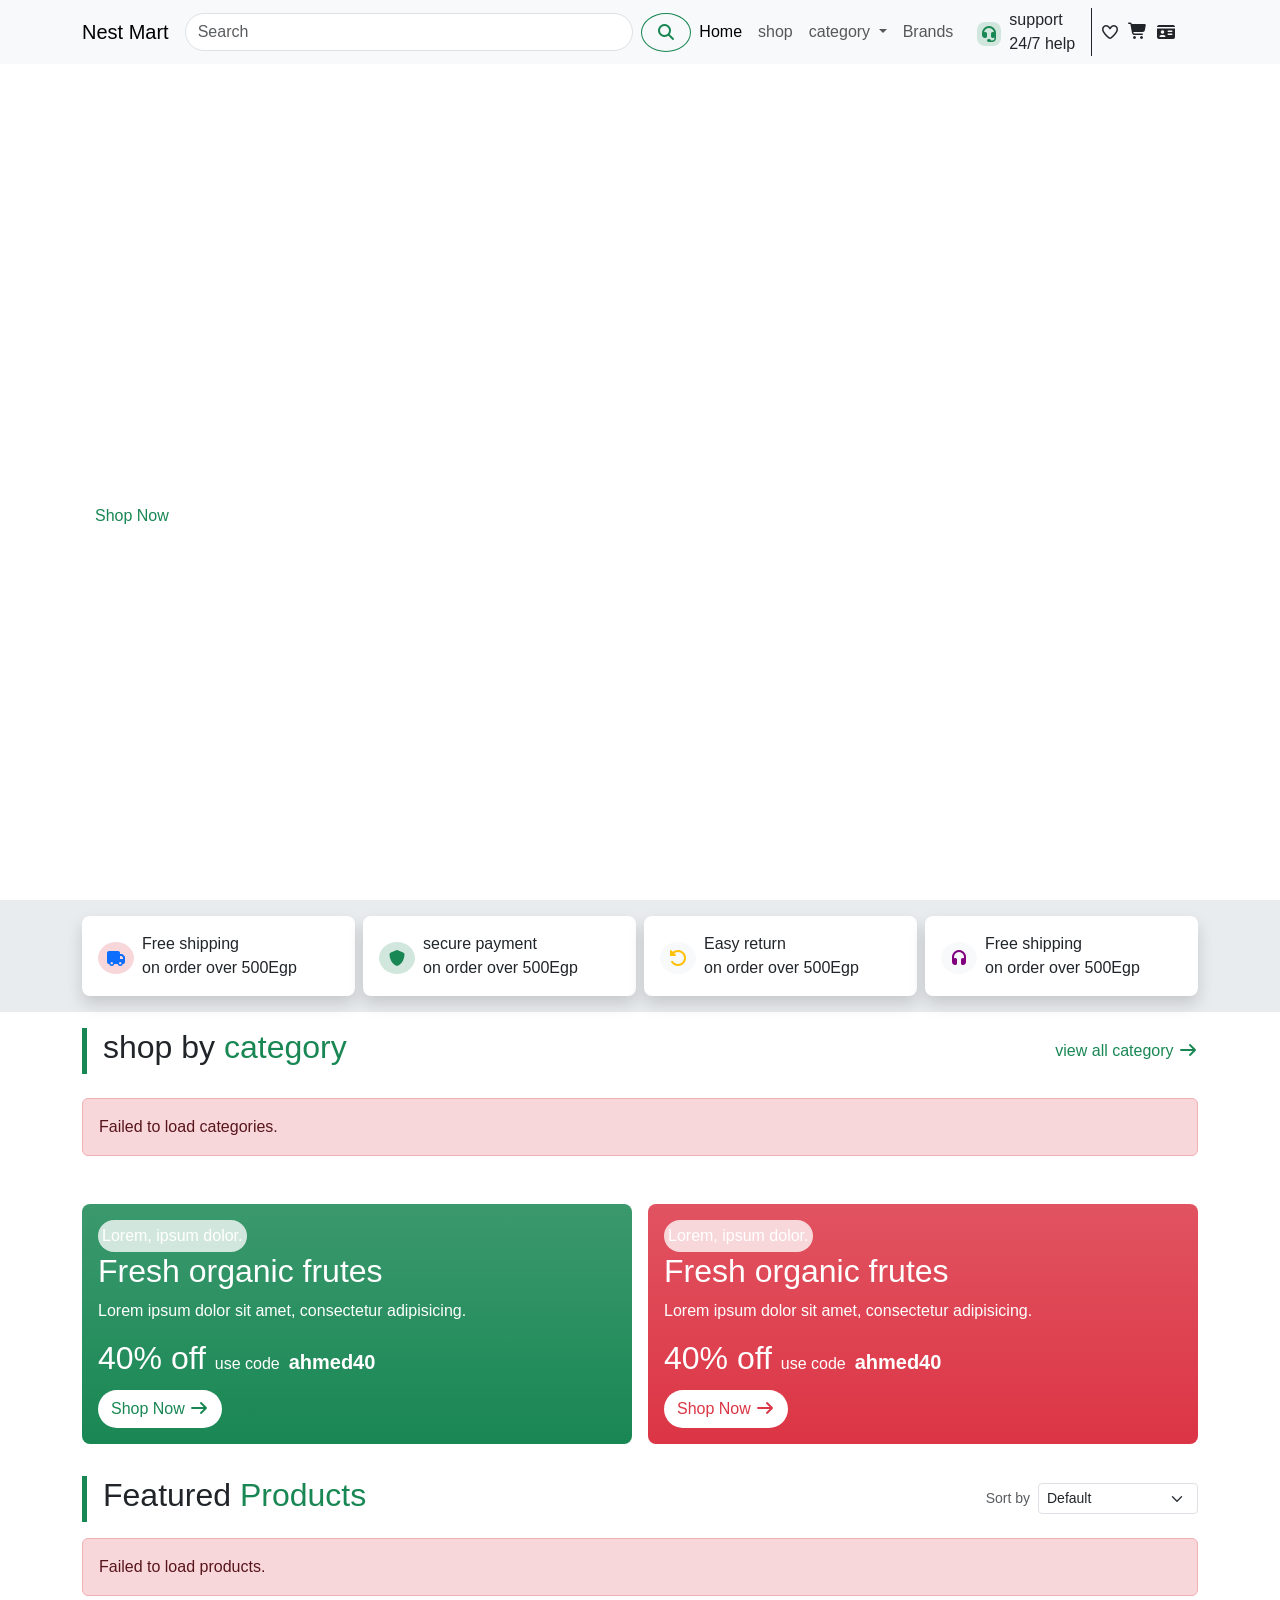
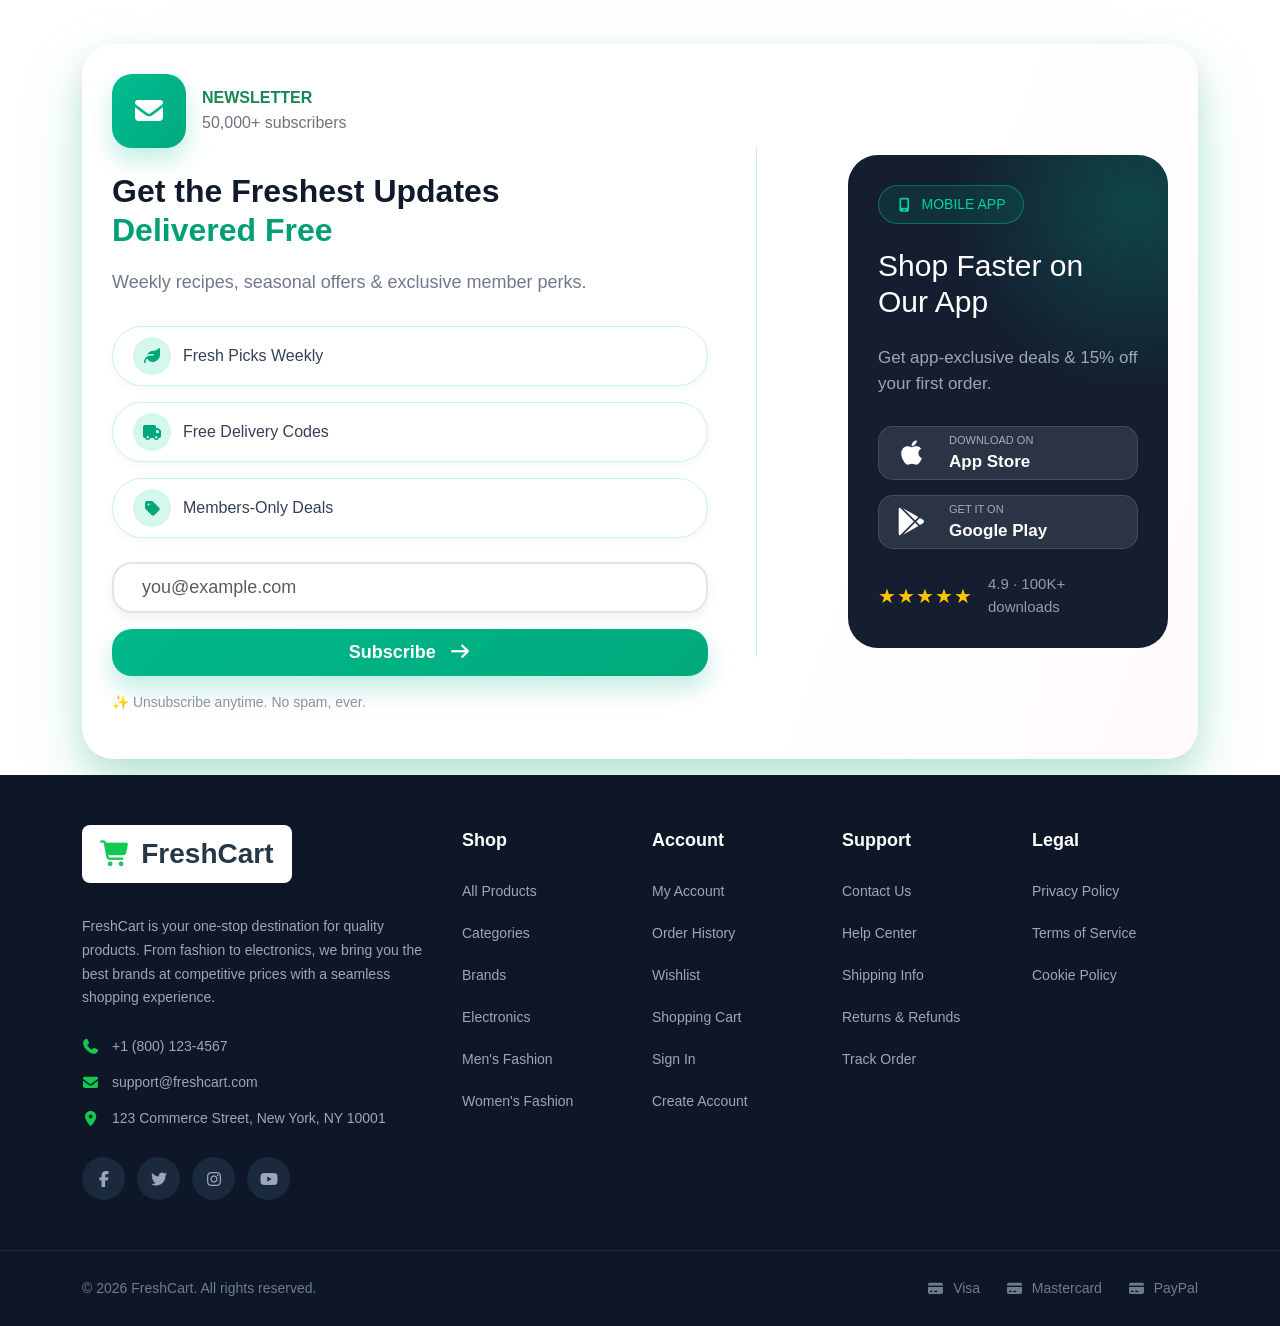
<file: index.html>
<!doctype html>
<html lang="en">
  <head>
    <meta charset="UTF-8" />
    <meta name="viewport" content="width=device-width, initial-scale=1.0" />
    <title>Fresh cart</title>
    <link rel="icon" type="image/png" href="images/favicon.png" />

    <link rel="stylesheet" href="css/all.min.css" />
    <link rel="stylesheet" href="css/bootstrap.min.css" />
    <link rel="stylesheet" href="css/style.css" />

    <script src="js/bootstrap.bundle.min.js"></script>
  </head>

  <body>
    <nav class="navbar fixed-top navbar-expand-lg bg-body-tertiary">
      <div class="container">
        <a class="navbar-brand" href="#">Nest Mart</a>
        <button
          class="navbar-toggler"
          type="button"
          data-bs-toggle="collapse"
          data-bs-target="#navbarSupportedContent"
          aria-controls="navbarSupportedContent"
          aria-expanded="false"
          aria-label="Toggle navigation"
        >
          <span class="navbar-toggler-icon"></span>
        </button>

        <div class="collapse navbar-collapse" id="navbarSupportedContent">
          <form
            class="d-flex justify-content-center align-items-center w-50"
            role="search"
          >
            <input
              class="form-control me-2 rounded-pill"
              type="search"
              placeholder="Search"
              aria-label="Search"
            />
            <button
              class="btn btn-outline-success rounded-circle"
              type="submit"
            >
              <i class="fa-solid fa-magnifying-glass fa-canvas-roomy"></i>
            </button>
          </form>

          <ul class="navbar-nav mb-2 mb-lg-0">
            <li class="nav-item">
              <a class="nav-link active" aria-current="page" href="#">Home</a>
            </li>
            <li class="nav-item">
              <a class="nav-link" href="#">shop</a>
            </li>
            <li class="nav-item dropdown">
              <a
                class="nav-link dropdown-toggle"
                href="#"
                role="button"
                data-bs-toggle="dropdown"
                aria-expanded="false"
              >
                category
              </a>

              <ul class="dropdown-menu">
                <li><a class="dropdown-item" href="#">Action</a></li>
                <li><a class="dropdown-item" href="#">Another action</a></li>
                <li><hr class="dropdown-divider" /></li>
                <li>
                  <a class="dropdown-item" href="#">Something else here</a>
                </li>
              </ul>
            </li>
            <li class="nav-item">
              <a class="nav-link" aria-disabled="true">Brands</a>
            </li>
          </ul>
          <div
            class="support-links d-flex justify-content-between align-items-center gap-2"
          >
            <div
              class="support d-flex align-items-center gap-2 border-end border-1 border-dark px-3"
            >
              <i
                class="fa-solid fa-headset fa-canvas-roomy bg-success-subtle text-success rounded-3"
              ></i>
              <div class="content">
                <p class="m-0">support</p>
                <span>24/7 help</span>
              </div>
            </div>
            <i class="fa-regular fa-heart"></i>
            <a href="card.html" class="text-dark text-decoration-none">
              <i class="fa-solid fa-cart-shopping"></i>
            </a>
            <i class="fa-solid fa-id-card"></i>
          </div>
        </div>
      </div>
    </nav>
    <header class="d-flex align-items-center">
      <div class="container text-white">
        <h2>Fresh Products Deliverd</h2>
        <h2>To your Door</h2>
        <p>Get 20% off your first order</p>
        <div class="btns">
          <button class="btn bg-white text-success">Shop Now</button>
          <button class="btn text-white border-white">Shop Now</button>
        </div>
      </div>
    </header>
    <section class="py-3 bg-body-secondary">
      <div class="container">
        <div class="row g-2">
          <div class="col-12 col-lg-3">
            <div
              class="bg-body shadow rounded-3 d-flex align-items-center p-3 flex-nowrap gap-2"
            >
              <i
                class="fa-solid fa-truck bg-danger-subtle text-primary fa-canvas-roomy rounded-circle p-2"
              ></i>
              <div class="content">
                <p class="m-0">Free shipping</p>
                <span>on order over 500Egp</span>
              </div>
            </div>
          </div>
          <div class="col-12 col-lg-3">
            <div
              class="bg-body shadow rounded-3 d-flex align-items-center p-3 flex-nowrap gap-2"
            >
              <i
                class="fa-solid fa-shield bg-success-subtle text-success fa-canvas-roomy rounded-circle p-2"
              ></i>
              <div class="content">
                <p class="m-0">secure payment</p>
                <span>on order over 500Egp</span>
              </div>
            </div>
          </div>
          <div class="col-12 col-lg-3">
            <div
              class="bg-body shadow rounded-3 d-flex align-items-center p-3 flex-nowrap gap-2"
            >
              <i
                class="fa-solid fa-rotate-left bg-body-tertiary text-warning fa-canvas-roomy rounded-circle p-2"
              ></i>
              <div class="content">
                <p class="m-0">Easy return</p>
                <span>on order over 500Egp</span>
              </div>
            </div>
          </div>
          <div class="col-12 col-lg-3">
            <div
              class="bg-body shadow rounded-3 d-flex align-items-center p-3 flex-nowrap gap-2"
            >
              <i
                class="fa-solid fa-headphones bg-body-tertiary text-purple fa-canvas-roomy rounded-circle p-2"
              ></i>
              <div class="content">
                <p class="m-0">Free shipping</p>
                <span>on order over 500Egp</span>
              </div>
            </div>
          </div>
        </div>
      </div>
    </section>
    <section class="py-3">
      <div class="container">
        <div class="title d-flex justify-content-between align-items-center">
          <h2 class="border-start border-5 ps-3 border-success m-0">
            shop by <span class="h2 text-success">category</span>
          </h2>
          <p class="m-0 text-success">
            view all category <i class="fa-solid fa-arrow-right"></i>
          </p>
        </div>
        <div class="row g-3 mt-2" id="categories-container"></div>
      </div>
    </section>
    <section class="py-3">
      <div class="container">
        <div class="row g-3">
          <div class="col-12 col-lg-6">
            <div class="rounded-3 p-3 bg-success bg-gradient">
              <p
                class="m-0 bg-success-subtle text-white rounded-pill d-inline-block p-1"
              >
                Lorem, ipsum dolor.
              </p>
              <h2 class="text-white">Fresh organic frutes</h2>
              <p class="text-white">
                Lorem ipsum dolor sit amet, consectetur adipisicing.
              </p>
              <h2 class="text-white">
                40% off <span class="h6">use code</span>
                <span class="fw-bolder h5">ahmed40</span>
              </h2>
              <button class="btn rounded-pill bg-white text-success">
                Shop Now <i class="fa-solid fa-arrow-right"></i>
              </button>
            </div>
          </div>
          <div class="col-12 col-lg-6">
            <div class="rounded-3 p-3 bg-danger bg-gradient">
              <p
                class="m-0 bg-danger-subtle text-white rounded-pill d-inline-block p-1"
              >
                Lorem, ipsum dolor.
              </p>
              <h2 class="text-white">Fresh organic frutes</h2>
              <p class="text-white">
                Lorem ipsum dolor sit amet, consectetur adipisicing.
              </p>
              <h2 class="text-white">
                40% off <span class="h6">use code</span>
                <span class="fw-bolder h5">ahmed40</span>
              </h2>
              <button class="btn rounded-pill bg-white text-danger">
                Shop Now <i class="fa-solid fa-arrow-right"></i>
              </button>
            </div>
          </div>
        </div>
      </div>
    </section>
    <section class="py-3">
      <div class="container">
        <div
          class="d-flex justify-content-between align-items-center flex-wrap gap-3 mb-3"
        >
          <h2 class="border-start border-5 ps-3 border-success m-0">
            Featured <span class="h2 text-success">Products</span>
          </h2>
          <div class="d-flex align-items-center gap-2">
            <label for="sort-filter" class="text-muted small mb-0">
              Sort by
            </label>
            <select id="sort-filter" class="form-select form-select-sm w-auto">
              <option value="">Default</option>
              <option value="-price">Price: High to Low</option>
              <option value="price">Price: Low to High</option>
            </select>
          </div>
        </div>
        <div class="row g-3" id="products-container"></div>
      </div>
    </section>
    <!-- Newsletter Section -->
    <section class="newsletter-section py-3">
      <div class="container">
        <div class="newsletter-box p-4 p-lg-5">
          <div class="row align-items-center g-5">
            <!-- Left Side -->
            <div class="col-lg-7">
              <!-- Newsletter Header -->
              <div class="d-flex align-items-center gap-3 mb-4">
                <div class="newsletter-icon">
                  <i class="fa-solid fa-envelope"></i>
                </div>

                <div>
                  <h6 class="text-success fw-bold mb-1">NEWSLETTER</h6>
                  <p class="mb-0 text-secondary">50,000+ subscribers</p>
                </div>
              </div>

              <!-- Title -->
              <h2 class="newsletter-title fw-bold">
                Get the Freshest Updates
                <span>Delivered Free</span>
              </h2>

              <p class="newsletter-desc">
                Weekly recipes, seasonal offers & exclusive member perks.
              </p>

              <!-- Features -->
              <div class="d-flex flex-wrap gap-3 mb-4">
                <div class="feature-item">
                  <span>
                    <i class="fa-solid fa-leaf"></i>
                  </span>
                  Fresh Picks Weekly
                </div>

                <div class="feature-item">
                  <span>
                    <i class="fa-solid fa-truck"></i>
                  </span>
                  Free Delivery Codes
                </div>

                <div class="feature-item">
                  <span>
                    <i class="fa-solid fa-tag"></i>
                  </span>
                  Members-Only Deals
                </div>
              </div>

              <!-- Form -->
              <form class="subscribe-form d-flex gap-3">
                <input
                  type="email"
                  class="form-control"
                  placeholder="you@example.com"
                />

                <button type="submit" class="subscribe-btn">
                  Subscribe
                  <i class="fa-solid fa-arrow-right ms-2"></i>
                </button>
              </form>

              <p class="unsubscribe-text mt-3">
                ✨ Unsubscribe anytime. No spam, ever.
              </p>
            </div>

            <!-- Divider -->
            <div class="col-lg-1 d-none d-lg-block">
              <div class="newsletter-divider"></div>
            </div>

            <!-- Right Side -->
            <div class="col-lg-4">
              <div class="app-card">
                <div class="app-badge mb-4">
                  <i class="fa-solid fa-mobile-screen-button me-2"></i>
                  MOBILE APP
                </div>

                <h3>Shop Faster on Our App</h3>

                <p>Get app-exclusive deals & 15% off your first order.</p>

                <!-- App Store -->
                <div class="store-btn">
                  <i class="fa-brands fa-apple"></i>

                  <div>
                    <small>DOWNLOAD ON</small>
                    <strong>App Store</strong>
                  </div>
                </div>

                <!-- Google Play -->
                <div class="store-btn">
                  <i class="fa-brands fa-google-play"></i>

                  <div>
                    <small>GET IT ON</small>
                    <strong>Google Play</strong>
                  </div>
                </div>

                <!-- Rating -->
                <div class="rating mt-4">
                  <span>★★★★★</span>
                  <small>4.9 · 100K+ downloads</small>
                </div>
              </div>
            </div>
          </div>
        </div>
      </div>
    </section>
    <footer class="site-footer">
      <div class="container">
        <div class="row footer-main">
          <!-- Brand / Contact -->
          <div class="col-lg-4 col-md-12 footer-brand">
            <a href="#" class="footer-logo">
              <i class="fa-solid fa-cart-shopping"></i>
              <span>FreshCart</span>
            </a>

            <p class="footer-description">
              FreshCart is your one-stop destination for quality products. From
              fashion to electronics, we bring you the best brands at
              competitive prices with a seamless shopping experience.
            </p>

            <ul class="footer-contact list-unstyled">
              <li>
                <i class="fa-solid fa-phone"></i>
                <span>+1 (800) 123-4567</span>
              </li>

              <li>
                <i class="fa-solid fa-envelope"></i>
                <span>support@freshcart.com</span>
              </li>

              <li>
                <i class="fa-solid fa-location-dot"></i>
                <span>123 Commerce Street, New York, NY 10001</span>
              </li>
            </ul>

            <div class="footer-social">
              <a href="#" aria-label="Facebook">
                <i class="fa-brands fa-facebook-f"></i>
              </a>

              <a href="#" aria-label="Twitter">
                <i class="fa-brands fa-twitter"></i>
              </a>

              <a href="#" aria-label="Instagram">
                <i class="fa-brands fa-instagram"></i>
              </a>

              <a href="#" aria-label="YouTube">
                <i class="fa-brands fa-youtube"></i>
              </a>
            </div>
          </div>

          <!-- Shop -->
          <div class="col-lg-2 col-md-4 col-sm-6">
            <h3 class="footer-title">Shop</h3>

            <ul class="footer-links list-unstyled">
              <li><a href="#">All Products</a></li>
              <li><a href="#">Categories</a></li>
              <li><a href="#">Brands</a></li>
              <li><a href="#">Electronics</a></li>
              <li><a href="#">Men's Fashion</a></li>
              <li><a href="#">Women's Fashion</a></li>
            </ul>
          </div>

          <!-- Account -->
          <div class="col-lg-2 col-md-4 col-sm-6">
            <h3 class="footer-title">Account</h3>

            <ul class="footer-links list-unstyled">
              <li><a href="#">My Account</a></li>
              <li><a href="#">Order History</a></li>
              <li><a href="#">Wishlist</a></li>
              <li><a href="#">Shopping Cart</a></li>
              <li><a href="#">Sign In</a></li>
              <li><a href="#">Create Account</a></li>
            </ul>
          </div>

          <!-- Support -->
          <div class="col-lg-2 col-md-4 col-sm-6">
            <h3 class="footer-title">Support</h3>

            <ul class="footer-links list-unstyled">
              <li><a href="#">Contact Us</a></li>
              <li><a href="#">Help Center</a></li>
              <li><a href="#">Shipping Info</a></li>
              <li><a href="#">Returns &amp; Refunds</a></li>
              <li><a href="#">Track Order</a></li>
            </ul>
          </div>

          <!-- Legal -->
          <div class="col-lg-2 col-md-4 col-sm-6">
            <h3 class="footer-title">Legal</h3>

            <ul class="footer-links list-unstyled">
              <li><a href="#">Privacy Policy</a></li>
              <li><a href="#">Terms of Service</a></li>
              <li><a href="#">Cookie Policy</a></li>
            </ul>
          </div>
        </div>
      </div>

      <!-- Footer Bottom -->
      <div class="footer-bottom">
        <div class="container">
          <div class="row align-items-center">
            <div class="col-md-6">
              <p class="copyright mb-0">
                © 2026 FreshCart. All rights reserved.
              </p>
            </div>

            <div class="col-md-6">
              <div class="payment-methods">
                <span>
                  <i class="fa-solid fa-credit-card"></i>
                  Visa
                </span>

                <span>
                  <i class="fa-solid fa-credit-card"></i>
                  Mastercard
                </span>

                <span>
                  <i class="fa-solid fa-credit-card"></i>
                  PayPal
                </span>
              </div>
            </div>
          </div>
        </div>
      </div>
    </footer>
    <script src="js/cart-storage.js"></script>
    <script src="js/main.js"></script>
  </body>
</html>
</file>
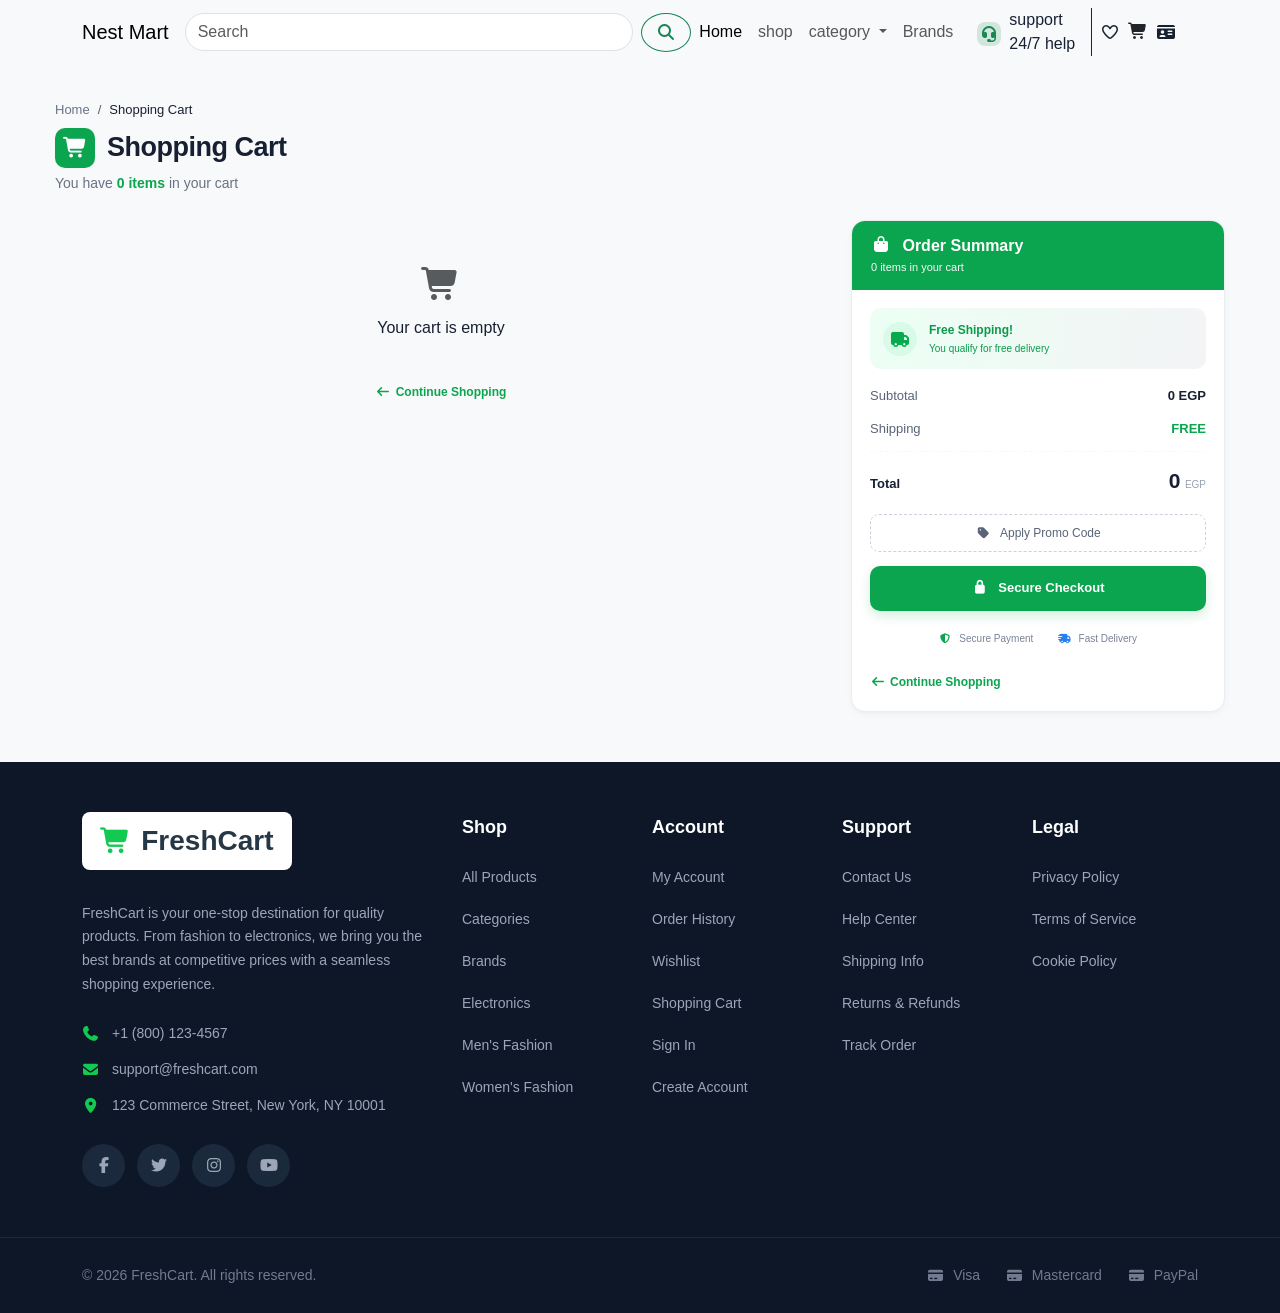
<file: card.html>
<!doctype html>
<html lang="en">
  <head>
    <meta charset="UTF-8" />
    <meta name="viewport" content="width=device-width, initial-scale=1.0" />
    <title>Fresh cart</title>
    <link rel="icon" type="image/png" href="images/favicon.png" />

    <link rel="stylesheet" href="css/all.min.css" />
    <link rel="stylesheet" href="css/bootstrap.min.css" />
    <link rel="stylesheet" href="css/style.css" />
    <link rel="stylesheet" href="css/card.css" />
    <script src="js/bootstrap.bundle.min.js"></script>
  </head>
  <body>
    <nav class="navbar fixed-top navbar-expand-lg bg-body-tertiary">
      <div class="container">
        <a class="navbar-brand" href="index.html">Nest Mart</a>
        <button
          class="navbar-toggler"
          type="button"
          data-bs-toggle="collapse"
          data-bs-target="#navbarSupportedContent"
          aria-controls="navbarSupportedContent"
          aria-expanded="false"
          aria-label="Toggle navigation"
        >
          <span class="navbar-toggler-icon"></span>
        </button>

        <div class="collapse navbar-collapse" id="navbarSupportedContent">
          <form
            class="d-flex justify-content-center align-items-center w-50"
            role="search"
          >
            <input
              class="form-control me-2 rounded-pill"
              type="search"
              placeholder="Search"
              aria-label="Search"
            />
            <button
              class="btn btn-outline-success rounded-circle"
              type="submit"
            >
              <i class="fa-solid fa-magnifying-glass fa-canvas-roomy"></i>
            </button>
          </form>

          <ul class="navbar-nav mb-2 mb-lg-0">
            <li class="nav-item">
              <a class="nav-link active" aria-current="page" href="index.html"
                >Home</a
              >
            </li>
            <li class="nav-item">
              <a class="nav-link" href="#">shop</a>
            </li>
            <li class="nav-item dropdown">
              <a
                class="nav-link dropdown-toggle"
                href="#"
                role="button"
                data-bs-toggle="dropdown"
                aria-expanded="false"
              >
                category
              </a>

              <ul class="dropdown-menu">
                <li><a class="dropdown-item" href="#">Action</a></li>
                <li><a class="dropdown-item" href="#">Another action</a></li>
                <li><hr class="dropdown-divider" /></li>
                <li>
                  <a class="dropdown-item" href="#">Something else here</a>
                </li>
              </ul>
            </li>
            <li class="nav-item">
              <a class="nav-link" aria-disabled="true">Brands</a>
            </li>
          </ul>
          <div
            class="support-links d-flex justify-content-between align-items-center gap-2"
          >
            <div
              class="support d-flex align-items-center gap-2 border-end border-1 border-dark px-3"
            >
              <i
                class="fa-solid fa-headset fa-canvas-roomy bg-success-subtle text-success rounded-3"
              ></i>
              <div class="content">
                <p class="m-0">support</p>
                <span>24/7 help</span>
              </div>
            </div>
            <i class="fa-regular fa-heart"></i>
            <a href="card.html" class="text-dark text-decoration-none">
              <i class="fa-solid fa-cart-shopping"></i>
            </a>
            <i class="fa-solid fa-id-card"></i>
          </div>
        </div>
      </div>
    </nav>
    <div class="cart-page">
      <!-- Breadcrumb -->
      <div class="breadcrumb-wrapper">
        <nav aria-label="breadcrumb">
          <ol class="breadcrumb">
            <li class="breadcrumb-item"><a href="index.html">Home</a></li>
            <li class="breadcrumb-item active">Shopping Cart</li>
          </ol>
        </nav>
      </div>
      <!-- Page Header -->
      <div class="page-header">
        <h1 class="page-title">
          <span class="cart-icon">
            <i class="fa-solid fa-cart-shopping"></i>
          </span>
          Shopping Cart
        </h1>
        <p class="cart-count-text" id="cart-count-text">
          You have <span>0 items</span> in your cart
        </p>
      </div>
      <div class="row g-4">
        <!-- ========================= CART ITEMS ========================== -->
        <div class="col-lg-8">
          <div id="cart-items"></div>
          <!-- Bottom Actions -->
          <div class="bottom-actions" id="cart-bottom-actions">
            <a href="index.html" class="continue-shopping">
              <i class="fa-solid fa-arrow-left"></i> Continue Shopping
            </a>
            <a href="#" class="clear-items" id="clear-cart">
              <i class="fa-solid fa-trash-can"></i> Clear all items
            </a>
          </div>
        </div>
        <!-- ========================= ORDER SUMMARY ========================== -->
        <div class="col-lg-4">
          <div class="summary-card">
            <!-- Summary Header -->
            <div class="summary-header">
              <h2 class="summary-title">
                <i class="fa-solid fa-bag-shopping"></i> Order Summary
              </h2>
              <p class="summary-items" id="summary-items">0 items in your cart</p>
            </div>
            <div class="summary-body">
              <!-- Free Shipping -->
              <div class="free-shipping">
                <div class="shipping-icon">
                  <i class="fa-solid fa-truck"></i>
                </div>
                <div>
                  <div class="shipping-title">Free Shipping!</div>
                  <div class="shipping-text">You qualify for free delivery</div>
                </div>
              </div>
              <!-- Subtotal -->
              <div class="summary-row">
                <span class="label"> Subtotal </span>
                <span class="value" id="cart-subtotal"> 0 EGP </span>
              </div>
              <!-- Shipping -->
              <div class="summary-row shipping">
                <span class="label"> Shipping </span>
                <span class="value"> FREE </span>
              </div>
              <hr class="summary-divider" />
              <!-- Total -->
              <div class="grand-total">
                <span class="label"> Total </span>
                <div>
                  <span class="amount" id="cart-grand-total"> 0 </span>
                  <span class="currency"> EGP </span>
                </div>
              </div>
              <!-- Promo -->
              <button class="promo-btn">
                <i class="fa-solid fa-tag"></i> Apply Promo Code
              </button>
              <!-- Checkout -->
              <button class="checkout-btn">
                <i class="fa-solid fa-lock"></i> Secure Checkout
              </button>
              <!-- Security -->
              <div class="security-info">
                <span>
                  <i class="fa-solid fa-shield-halved"></i> Secure Payment
                </span>
                <span class="delivery">
                  <i class="fa-solid fa-truck-fast"></i> Fast Delivery
                </span>
              </div>
              <!-- Continue -->
              <a href="index.html" class="continue-shopping">
                <i class="fa-solid fa-arrow-left"></i> Continue Shopping
              </a>
            </div>
          </div>
        </div>
      </div>
    </div>
    <footer class="site-footer">
      <div class="container">
        <div class="row footer-main">
          <!-- Brand / Contact -->
          <div class="col-lg-4 col-md-12 footer-brand">
            <a href="#" class="footer-logo">
              <i class="fa-solid fa-cart-shopping"></i>
              <span>FreshCart</span>
            </a>

            <p class="footer-description">
              FreshCart is your one-stop destination for quality products. From
              fashion to electronics, we bring you the best brands at
              competitive prices with a seamless shopping experience.
            </p>

            <ul class="footer-contact list-unstyled">
              <li>
                <i class="fa-solid fa-phone"></i>
                <span>+1 (800) 123-4567</span>
              </li>

              <li>
                <i class="fa-solid fa-envelope"></i>
                <span>support@freshcart.com</span>
              </li>

              <li>
                <i class="fa-solid fa-location-dot"></i>
                <span>123 Commerce Street, New York, NY 10001</span>
              </li>
            </ul>

            <div class="footer-social">
              <a href="#" aria-label="Facebook">
                <i class="fa-brands fa-facebook-f"></i>
              </a>

              <a href="#" aria-label="Twitter">
                <i class="fa-brands fa-twitter"></i>
              </a>

              <a href="#" aria-label="Instagram">
                <i class="fa-brands fa-instagram"></i>
              </a>

              <a href="#" aria-label="YouTube">
                <i class="fa-brands fa-youtube"></i>
              </a>
            </div>
          </div>

          <!-- Shop -->
          <div class="col-lg-2 col-md-4 col-sm-6">
            <h3 class="footer-title">Shop</h3>

            <ul class="footer-links list-unstyled">
              <li><a href="#">All Products</a></li>
              <li><a href="#">Categories</a></li>
              <li><a href="#">Brands</a></li>
              <li><a href="#">Electronics</a></li>
              <li><a href="#">Men's Fashion</a></li>
              <li><a href="#">Women's Fashion</a></li>
            </ul>
          </div>

          <!-- Account -->
          <div class="col-lg-2 col-md-4 col-sm-6">
            <h3 class="footer-title">Account</h3>

            <ul class="footer-links list-unstyled">
              <li><a href="#">My Account</a></li>
              <li><a href="#">Order History</a></li>
              <li><a href="#">Wishlist</a></li>
              <li><a href="#">Shopping Cart</a></li>
              <li><a href="#">Sign In</a></li>
              <li><a href="#">Create Account</a></li>
            </ul>
          </div>

          <!-- Support -->
          <div class="col-lg-2 col-md-4 col-sm-6">
            <h3 class="footer-title">Support</h3>

            <ul class="footer-links list-unstyled">
              <li><a href="#">Contact Us</a></li>
              <li><a href="#">Help Center</a></li>
              <li><a href="#">Shipping Info</a></li>
              <li><a href="#">Returns &amp; Refunds</a></li>
              <li><a href="#">Track Order</a></li>
            </ul>
          </div>

          <!-- Legal -->
          <div class="col-lg-2 col-md-4 col-sm-6">
            <h3 class="footer-title">Legal</h3>

            <ul class="footer-links list-unstyled">
              <li><a href="#">Privacy Policy</a></li>
              <li><a href="#">Terms of Service</a></li>
              <li><a href="#">Cookie Policy</a></li>
            </ul>
          </div>
        </div>
      </div>

      <!-- Footer Bottom -->
      <div class="footer-bottom">
        <div class="container">
          <div class="row align-items-center">
            <div class="col-md-6">
              <p class="copyright mb-0">
                © 2026 FreshCart. All rights reserved.
              </p>
            </div>

            <div class="col-md-6">
              <div class="payment-methods">
                <span>
                  <i class="fa-solid fa-credit-card"></i>
                  Visa
                </span>

                <span>
                  <i class="fa-solid fa-credit-card"></i>
                  Mastercard
                </span>

                <span>
                  <i class="fa-solid fa-credit-card"></i>
                  PayPal
                </span>
              </div>
            </div>
          </div>
        </div>
      </div>
    </footer>
    <script src="js/cart-storage.js"></script>
    <script src="js/card.js"></script>
  </body>
</html>
</file>
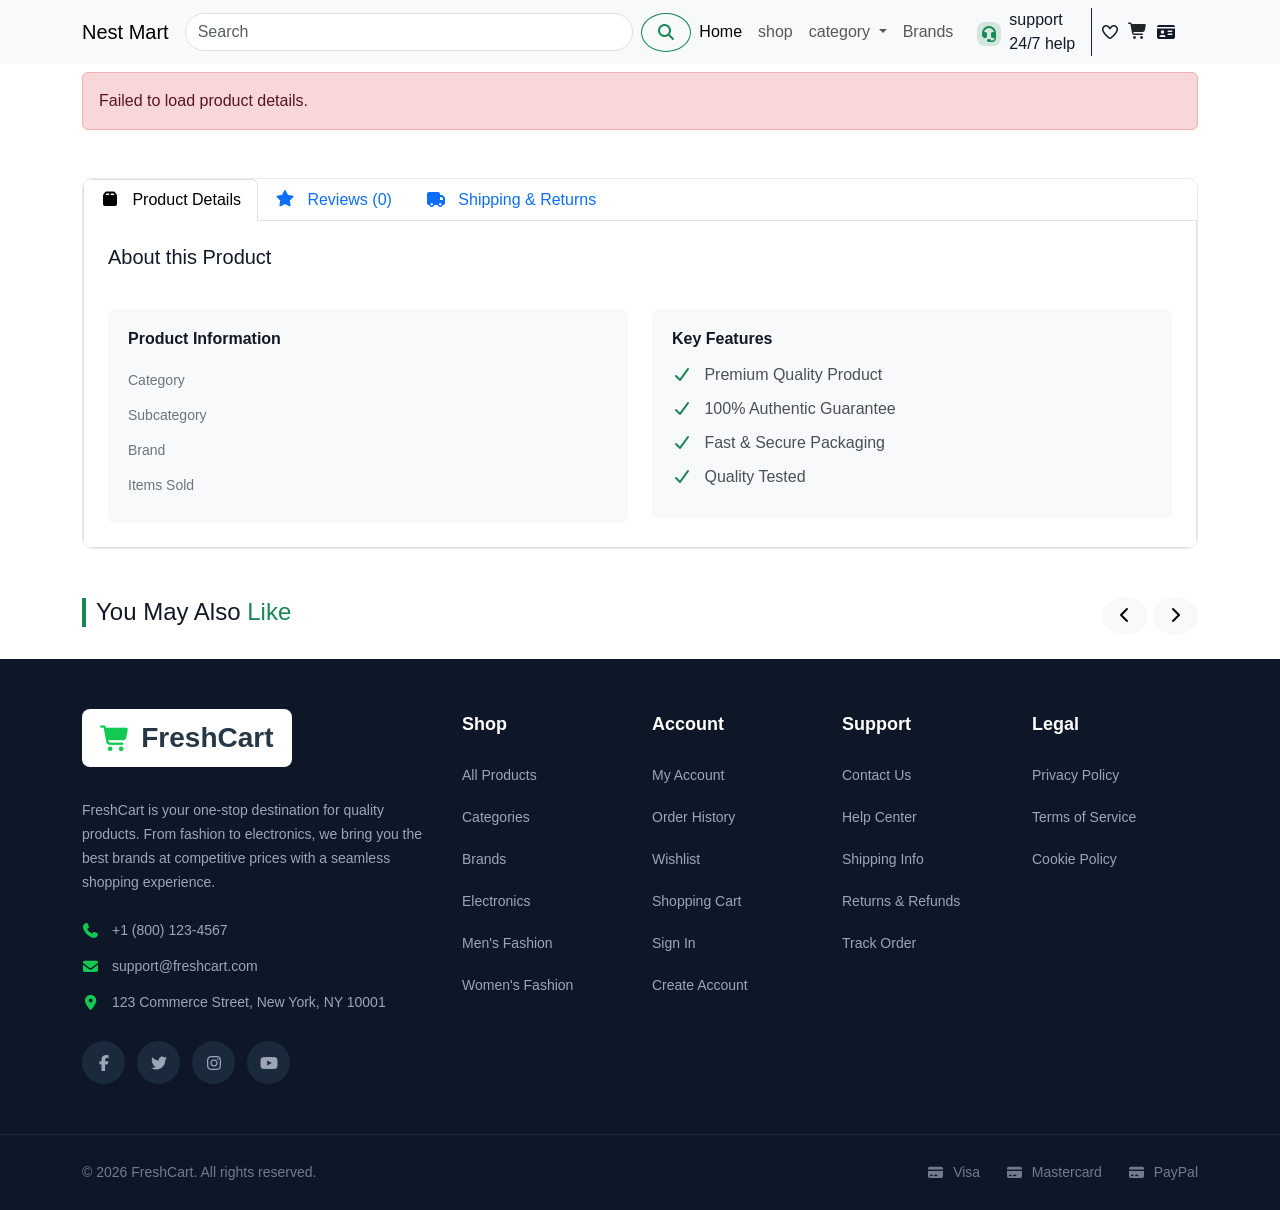
<file: product-details.html>
<!doctype html>
<html lang="en">
  <head>
    <meta charset="UTF-8" />
    <meta name="viewport" content="width=device-width, initial-scale=1.0" />
    <title>Fresh cart</title>
    <link rel="icon" type="image/png" href="images/favicon.png" />

    <link rel="stylesheet" href="css/all.min.css" />
    <link rel="stylesheet" href="css/bootstrap.min.css" />
    <link rel="stylesheet" href="css/style.css" />
    <link rel="stylesheet" href="css/product-details.css" />
  </head>

  <body>
    <nav class="navbar fixed-top navbar-expand-lg bg-body-tertiary">
      <div class="container">
        <a class="navbar-brand" href="index.html">Nest Mart</a>
        <button
          class="navbar-toggler"
          type="button"
          data-bs-toggle="collapse"
          data-bs-target="#navbarSupportedContent"
          aria-controls="navbarSupportedContent"
          aria-expanded="false"
          aria-label="Toggle navigation"
        >
          <span class="navbar-toggler-icon"></span>
        </button>

        <div class="collapse navbar-collapse" id="navbarSupportedContent">
          <form
            class="d-flex justify-content-center align-items-center w-50"
            role="search"
          >
            <input
              class="form-control me-2 rounded-pill"
              type="search"
              placeholder="Search"
              aria-label="Search"
            />
            <button
              class="btn btn-outline-success rounded-circle"
              type="submit"
            >
              <i class="fa-solid fa-magnifying-glass fa-canvas-roomy"></i>
            </button>
          </form>

          <ul class="navbar-nav mb-2 mb-lg-0">
            <li class="nav-item">
              <a class="nav-link active" aria-current="page" href="index.html"
                >Home</a
              >
            </li>
            <li class="nav-item">
              <a class="nav-link" href="#">shop</a>
            </li>
            <li class="nav-item dropdown">
              <a
                class="nav-link dropdown-toggle"
                href="#"
                role="button"
                data-bs-toggle="dropdown"
                aria-expanded="false"
              >
                category
              </a>

              <ul class="dropdown-menu">
                <li><a class="dropdown-item" href="#">Action</a></li>
                <li><a class="dropdown-item" href="#">Another action</a></li>
                <li><hr class="dropdown-divider" /></li>
                <li>
                  <a class="dropdown-item" href="#">Something else here</a>
                </li>
              </ul>
            </li>
            <li class="nav-item">
              <a class="nav-link" aria-disabled="true">Brands</a>
            </li>
          </ul>
          <div
            class="support-links d-flex justify-content-between align-items-center gap-2"
          >
            <div
              class="support d-flex align-items-center gap-2 border-end border-1 border-dark px-3"
            >
              <i
                class="fa-solid fa-headset fa-canvas-roomy bg-success-subtle text-success rounded-3"
              ></i>
              <div class="content">
                <p class="m-0">support</p>
                <span>24/7 help</span>
              </div>
            </div>
            <i class="fa-regular fa-heart"></i>
            <a href="card.html" class="text-dark text-decoration-none">
              <i class="fa-solid fa-cart-shopping"></i>
            </a>
            <i class="fa-solid fa-id-card"></i>
          </div>
        </div>
      </div>
    </nav>
    <main class="py-4">
      <div class="container">
        <nav class="mb-4">
          <ol class="breadcrumb small">
            <li class="breadcrumb-item">
              <a href="index.html" class="text-muted text-decoration-none">
                <i class="fa-solid fa-house"></i>
                Home
              </a>
            </li>

            <li class="breadcrumb-item">
              <span id="breadcrumb-category">Category</span>
            </li>

            <li class="breadcrumb-item active">
              <span id="breadcrumb-title">Product</span>
            </li>
          </ol>
        </nav>

        <!-- Product Main Section -->
        <div id="product-details">
          <!-- Loading -->
          <div class="text-center py-5">
            <div class="spinner-border text-success" role="status"></div>

            <p class="mt-3 text-muted">Loading product...</p>
          </div>
        </div>

        <!-- Product Information -->
        <section class="product-info-section mt-5">
          <!-- Tabs -->
          <ul class="nav nav-tabs">
            <li class="nav-item">
              <button
                class="nav-link active"
                data-bs-toggle="tab"
                data-bs-target="#details-tab"
              >
                <i class="fa-solid fa-box me-2"></i>
                Product Details
              </button>
            </li>

            <li class="nav-item">
              <button
                class="nav-link"
                data-bs-toggle="tab"
                data-bs-target="#reviews-tab"
              >
                <i class="fa-solid fa-star me-2"></i>
                Reviews (<span id="reviews-count">0</span>)
              </button>
            </li>

            <li class="nav-item">
              <button
                class="nav-link"
                data-bs-toggle="tab"
                data-bs-target="#shipping-tab"
              >
                <i class="fa-solid fa-truck me-2"></i>
                Shipping & Returns
              </button>
            </li>
          </ul>

          <div class="tab-content p-4 border border-top-0">
            <!-- Details -->
            <div class="tab-pane fade show active" id="details-tab">
              <h5 class="mb-3">About this Product</h5>

              <p id="product-description" class="text-muted"></p>

              <div class="row g-4 mt-2">
                <div class="col-md-6">
                  <div class="info-box">
                    <h6>Product Information</h6>

                    <div class="info-row">
                      <span>Category</span>
                      <strong id="info-category"></strong>
                    </div>

                    <div class="info-row">
                      <span>Subcategory</span>
                      <strong id="info-subcategory"></strong>
                    </div>

                    <div class="info-row">
                      <span>Brand</span>
                      <strong id="info-brand"></strong>
                    </div>

                    <div class="info-row">
                      <span>Items Sold</span>
                      <strong id="info-sold"></strong>
                    </div>
                  </div>
                </div>

                <div class="col-md-6">
                  <div class="info-box">
                    <h6>Key Features</h6>

                    <ul class="features-list">
                      <li>
                        <i class="fa-solid fa-check"></i>
                        Premium Quality Product
                      </li>

                      <li>
                        <i class="fa-solid fa-check"></i>
                        100% Authentic Guarantee
                      </li>

                      <li>
                        <i class="fa-solid fa-check"></i>
                        Fast & Secure Packaging
                      </li>

                      <li>
                        <i class="fa-solid fa-check"></i>
                        Quality Tested
                      </li>
                    </ul>
                  </div>
                </div>
              </div>
            </div>

            <!-- Reviews -->
            <div class="tab-pane fade" id="reviews-tab">
              <div id="reviews-container"></div>
            </div>

            <!-- Shipping -->
            <div class="tab-pane fade" id="shipping-tab">
              <h5>Shipping & Returns</h5>

              <p class="text-muted">Free delivery on orders over 500 EGP.</p>

              <p class="text-muted">Easy returns within 14 days.</p>

              <p class="text-muted">
                Secure payment with 100% protected checkout.
              </p>
            </div>
          </div>
        </section>

        <!-- You May Also Like -->
        <section class="mt-5">
          <div class="d-flex justify-content-between align-items-center mb-3">
            <h4 class="section-title">You May Also <span>Like</span></h4>

            <div>
              <button class="btn btn-light rounded-circle">
                <i class="fa-solid fa-chevron-left"></i>
              </button>

              <button class="btn btn-light rounded-circle">
                <i class="fa-solid fa-chevron-right"></i>
              </button>
            </div>
          </div>

          <div class="row g-3" id="related-products"></div>
        </section>
      </div>
    </main>

    <footer class="site-footer">
      <div class="container">
        <div class="row footer-main">
          <!-- Brand / Contact -->
          <div class="col-lg-4 col-md-12 footer-brand">
            <a href="#" class="footer-logo">
              <i class="fa-solid fa-cart-shopping"></i>
              <span>FreshCart</span>
            </a>

            <p class="footer-description">
              FreshCart is your one-stop destination for quality products. From
              fashion to electronics, we bring you the best brands at
              competitive prices with a seamless shopping experience.
            </p>

            <ul class="footer-contact list-unstyled">
              <li>
                <i class="fa-solid fa-phone"></i>
                <span>+1 (800) 123-4567</span>
              </li>

              <li>
                <i class="fa-solid fa-envelope"></i>
                <span>support@freshcart.com</span>
              </li>

              <li>
                <i class="fa-solid fa-location-dot"></i>
                <span>123 Commerce Street, New York, NY 10001</span>
              </li>
            </ul>

            <div class="footer-social">
              <a href="#" aria-label="Facebook">
                <i class="fa-brands fa-facebook-f"></i>
              </a>

              <a href="#" aria-label="Twitter">
                <i class="fa-brands fa-twitter"></i>
              </a>

              <a href="#" aria-label="Instagram">
                <i class="fa-brands fa-instagram"></i>
              </a>

              <a href="#" aria-label="YouTube">
                <i class="fa-brands fa-youtube"></i>
              </a>
            </div>
          </div>

          <!-- Shop -->
          <div class="col-lg-2 col-md-4 col-sm-6">
            <h3 class="footer-title">Shop</h3>

            <ul class="footer-links list-unstyled">
              <li><a href="#">All Products</a></li>
              <li><a href="#">Categories</a></li>
              <li><a href="#">Brands</a></li>
              <li><a href="#">Electronics</a></li>
              <li><a href="#">Men's Fashion</a></li>
              <li><a href="#">Women's Fashion</a></li>
            </ul>
          </div>

          <!-- Account -->
          <div class="col-lg-2 col-md-4 col-sm-6">
            <h3 class="footer-title">Account</h3>

            <ul class="footer-links list-unstyled">
              <li><a href="#">My Account</a></li>
              <li><a href="#">Order History</a></li>
              <li><a href="#">Wishlist</a></li>
              <li><a href="#">Shopping Cart</a></li>
              <li><a href="#">Sign In</a></li>
              <li><a href="#">Create Account</a></li>
            </ul>
          </div>

          <!-- Support -->
          <div class="col-lg-2 col-md-4 col-sm-6">
            <h3 class="footer-title">Support</h3>

            <ul class="footer-links list-unstyled">
              <li><a href="#">Contact Us</a></li>
              <li><a href="#">Help Center</a></li>
              <li><a href="#">Shipping Info</a></li>
              <li><a href="#">Returns &amp; Refunds</a></li>
              <li><a href="#">Track Order</a></li>
            </ul>
          </div>

          <!-- Legal -->
          <div class="col-lg-2 col-md-4 col-sm-6">
            <h3 class="footer-title">Legal</h3>

            <ul class="footer-links list-unstyled">
              <li><a href="#">Privacy Policy</a></li>
              <li><a href="#">Terms of Service</a></li>
              <li><a href="#">Cookie Policy</a></li>
            </ul>
          </div>
        </div>
      </div>

      <!-- Footer Bottom -->
      <div class="footer-bottom">
        <div class="container">
          <div class="row align-items-center">
            <div class="col-md-6">
              <p class="copyright mb-0">
                © 2026 FreshCart. All rights reserved.
              </p>
            </div>

            <div class="col-md-6">
              <div class="payment-methods">
                <span>
                  <i class="fa-solid fa-credit-card"></i>
                  Visa
                </span>

                <span>
                  <i class="fa-solid fa-credit-card"></i>
                  Mastercard
                </span>

                <span>
                  <i class="fa-solid fa-credit-card"></i>
                  PayPal
                </span>
              </div>
            </div>
          </div>
        </div>
      </div>
    </footer>
    <script src="js/bootstrap.bundle.min.js"></script>

    <script src="js/cart-storage.js"></script>
    <script src="js/product-details.js"></script>
  </body>
</html>
</file>
<file: css/style.css>
* {
    margin: 0;
    font-family: sans-serif;
    box-sizing: border-box;
    scroll-behavior: smooth;
}










i,
h1,
span,
a {
    display: inline-block;
}



/*////////////////////////////////////////////////// header//////////////////////////////////////////////////////////////////////// */
.text-purple {
    color: purple;
}


header {
    width: 100%;
    height: 100vh;
    background: linear-gradient(rgba(0, 128, 0, 0.464)), url(https://thumbs.dreamstime.com/z/modern-wooden-wardrobe-clothes-hanging-rail-walk-closet-design-interior-d-rendering-tidily-packed-scandinavian-style-144288192.jpg);
    background-position: center;
    background-size: cover;
}



.newsletter-section {
    background-color: #fff;
}

/* Main Box */
.newsletter-box {
    background: linear-gradient(110deg,
            #ffffff 0%,
            #ffffff 65%,
            #fffafa 100%);

    border-radius: 32px;

    box-shadow:
        0 25px 60px rgba(0, 190, 140, 0.25),
        0 10px 25px rgba(0, 0, 0, 0.08);
}

/* Newsletter Icon */
.newsletter-icon {
    width: 74px;
    height: 74px;

    border-radius: 20px;

    background: linear-gradient(135deg,
            #00bd91,
            #00a97d);

    display: flex;
    align-items: center;
    justify-content: center;

    color: white;
    font-size: 28px;

    box-shadow: 0 12px 25px rgba(0, 190, 145, 0.25);
}

/* Title */
.newsletter-title {
    color: #111a2d;
    font-size: 42px;
    line-height: 1.2;
    margin-bottom: 20px;
}

.newsletter-title span {
    color: #009f75;
}

.newsletter-desc {
    color: #70798b;
    font-size: 21px;
    margin-bottom: 30px;
}

/* Features */
.feature-item {

    padding: 10px 20px;

    border: 1px solid #c8f4e5;
    border-radius: 35px;

    display: flex;
    align-items: center;
    gap: 12px;

    color: #354157;
    background-color: #fff;

    box-shadow: 0 3px 8px rgba(0, 0, 0, 0.04);
}

.feature-item span {
    width: 38px;
    height: 38px;

    border-radius: 50%;

    display: flex;
    align-items: center;
    justify-content: center;

    background-color: #d4f8eb;
    color: #00a879;
}

/* Subscribe Form */
.subscribe-form {
    max-width: 850px;
}

.subscribe-form .form-control {

    border: 2px solid #e1e4e8;
    border-radius: 20px;

    padding: 10px 28px;

    font-size: 18px;

    box-shadow:
        0 5px 12px rgba(0, 0, 0, 0.06);
}

.subscribe-form .form-control:focus {
    border-color: #00b889;
    box-shadow: 0 0 0 4px rgba(0, 184, 137, 0.1);
}

.subscribe-btn {

    padding: 10px 40px;

    border: 0;
    border-radius: 20px;

    background: linear-gradient(135deg,
            #00b889,
            #00a97c);

    color: white;

    font-size: 18px;
    font-weight: 600;

    white-space: nowrap;

    box-shadow: 0 12px 25px rgba(0, 180, 135, 0.25);

    transition: 0.3s;
}

.subscribe-btn:hover {
    transform: translateY(-2px);
    box-shadow: 0 15px 30px rgba(0, 180, 135, 0.35);
}

.unsubscribe-text {
    color: #8993a5;
    font-size: 14px;
}

/* Divider */
.newsletter-divider {
    width: 1px;
    height: 100%;

    min-height: 510px;

    background-color: #c8f1e5;
}

/* App Card */
.app-card {
    position: relative;

    padding: 40px;

    border-radius: 30px;

    background:
        radial-gradient(circle at 90% 10%,
            rgba(0, 190, 150, 0.25),
            transparent 35%),
        #141e30;

    color: white;

    overflow: hidden;
}

.app-card h3 {
    font-size: 30px;
    margin-bottom: 25px;
}

.app-card>p {
    color: #9da6b7;
    font-size: 17px;
    margin-bottom: 30px;
}

/* Mobile App Badge */
.app-badge {
    display: inline-flex;
    align-items: center;

    padding: 8px 17px;

    border-radius: 30px;

    color: #00d3a0;

    background-color: rgba(0, 180, 140, 0.12);

    border: 1px solid rgba(0, 210, 160, 0.4);

    font-size: 14px;
}

/* Store Buttons */
.store-btn {

    margin-bottom: 15px;

    padding: 5px 15px;

    border-radius: 15px;

    display: flex;
    align-items: center;
    gap: 20px;

    background-color: rgba(255, 255, 255, 0.10);

    border: 1px solid rgba(255, 255, 255, 0.12);

    transition: 0.3s;
}

.store-btn:hover {
    background-color: rgba(255, 255, 255, 0.15);
}

.store-btn>i {
    font-size: 28px;
}

.store-btn div {
    display: flex;
    flex-direction: column;
}

.store-btn small {
    color: #a3acbc;
    font-size: 11px;
}

.store-btn strong {
    font-size: 17px;
}

/* Rating */
.rating {
    display: flex;
    align-items: center;
    gap: 15px;
}

.rating span {
    color: #ffc400;
    font-size: 20px;
    letter-spacing: 1px;
}

.rating small {
    color: #929caf;
    font-size: 15px;
}



/* =========================================
   FreshCart Footer
========================================= */

.site-footer {
    --footer-bg: #0d1728;
    --footer-border: #1d293b;
    --footer-heading: #ffffff;
    --footer-text: #9ca6b8;
    --footer-muted: #707b8f;
    --footer-accent: #12c951;
    --social-bg: #1b293d;

    background-color: var(--footer-bg);
    color: var(--footer-text);
}


/* =========================================
   Main Footer
========================================= */

.footer-main {
    padding: 50px 0;
}


/* =========================================
   Logo
========================================= */

.footer-logo {
    display: inline-flex;
    align-items: center;
    gap: 10px;

    padding: 8px 18px;

    background-color: #ffffff;
    border-radius: 8px;

    color: #263746;
    text-decoration: none;

    font-family: Arial, sans-serif;
    font-size: 28px;
    font-weight: 700;

    margin-bottom: 32px;

    transition: opacity 0.2s ease;
}

.footer-logo:hover {
    opacity: 0.92;
}

.footer-logo i {
    color: var(--footer-accent);
    font-size: 25px;
}


/* =========================================
   Description
========================================= */

.footer-description {
    max-width: 470px;

    margin-bottom: 26px;

    color: var(--footer-text);
    font-size: 14px;
    line-height: 1.7;
}


/* =========================================
   Contact Information
========================================= */

.footer-contact {
    margin: 0;
}

.footer-contact li {
    display: flex;
    align-items: center;
    gap: 14px;

    margin-bottom: 15px;

    color: var(--footer-text);
    font-size: 14px;
}

.footer-contact li i {
    width: 16px;

    color: var(--footer-accent);
    font-size: 15px;

    flex-shrink: 0;
}


/* =========================================
   Social Links
========================================= */

.footer-social {
    display: flex;
    gap: 12px;

    margin-top: 28px;
}

.footer-social a {
    display: inline-flex;
    align-items: center;
    justify-content: center;

    width: 43px;
    height: 43px;

    background-color: var(--social-bg);
    border-radius: 50%;

    color: var(--footer-text);
    text-decoration: none;

    transition:
        background-color 0.2s ease,
        color 0.2s ease,
        transform 0.2s ease;
}

.footer-social a:hover {
    background-color: var(--footer-accent);
    color: #ffffff;
    transform: translateY(-3px);
}


/* =========================================
   Footer Navigation
========================================= */

.footer-title {
    margin: 5px 0 27px;

    color: var(--footer-heading);

    font-size: 18px;
    font-weight: 600;
}

.footer-links {
    margin: 0;
}

.footer-links li {
    margin-bottom: 18px;
}

.footer-links a {
    display: inline-block;

    color: var(--footer-text);
    text-decoration: none;

    font-size: 14px;

    transition:
        color 0.2s ease,
        transform 0.2s ease;
}

.footer-links a:hover {
    color: var(--footer-accent);
    transform: translateX(4px);
}


/* =========================================
   Footer Bottom
========================================= */

.footer-bottom {
    border-top: 1px solid var(--footer-border);

    padding: 27px 0;
}

.copyright {
    color: var(--footer-muted);
    font-size: 14px;
}


/* =========================================
   Payment Methods
========================================= */

.payment-methods {
    display: flex;
    align-items: center;
    justify-content: flex-end;
    gap: 25px;
}

.payment-methods span {
    display: inline-flex;
    align-items: center;
    gap: 8px;

    color: var(--footer-muted);
    font-size: 14px;
}

.payment-methods i {
    font-size: 15px;
}


/* ////////////////////media query///////////////////////// */
/* sm */
@media screen and (min-width: 640px) {}

/* md */
@media screen and (min-width: 768px) {
    .newsletter-box {
        padding: 30px !important;
    }

    .newsletter-title {
        font-size: 32px;
    }

    .newsletter-desc {
        font-size: 18px;
    }

    .feature-item {
        width: 100%;
        justify-content: flex-start;
    }

    .subscribe-form {
        flex-direction: column;
    }

    .subscribe-btn {
        width: 100%;
    }

    .app-card {
        padding: 30px;
    }

}

/* 1g */
@media screen and (min-width: 1024px) {}

/* x1 */
@media screen and (min-width: 1280px) {}

/* xx1 */
@media screen and (min-width: 1536px) {}
</file>
<file: css/card.css>
:root {
    --green: #0ca54f;
    --green-dark: #078b42;
    --green-light: #eafaf1;

    --text: #172033;
    --muted: #8b95a7;

    --border: #e9edf2;
    --bg: #f8f9fa;
}


/* GENERAL */

* {
    box-sizing: border-box;
}

body {
    margin: 0;
    background: var(--bg);
    color: var(--text);
    font-family: "Nunito Sans", sans-serif;
}


/* PAGE */

.cart-page {
    max-width: 1210px;
    margin: 0 auto;
    padding: 100px 20px 50px;
}


/* BREADCRUMB */

.breadcrumb-wrapper {
    margin-bottom: 8px;
}

.breadcrumb {
    margin-bottom: 0;
    font-size: 13px;
}

.breadcrumb-item a {
    color: #687386;
    text-decoration: none;
}

.breadcrumb-item.active {
    color: #192132;
}


/* PAGE HEADER */

.page-header {
    margin-bottom: 26px;
}

.page-title {
    display: flex;
    align-items: center;
    gap: 12px;

    margin: 0;

    font-size: 27px;
    font-weight: 800;

    letter-spacing: -0.5px;
}

.cart-icon {
    width: 40px;
    height: 40px;

    display: flex;
    align-items: center;
    justify-content: center;

    background: var(--green);
    color: #fff;

    border-radius: 10px;

    font-size: 20px;
}

.cart-count-text {
    margin: 5px 0 0;

    color: #687386;

    font-size: 14px;
}

.cart-count-text span {
    color: var(--green);
    font-weight: 800;
}


/* CART ITEM */
.cart-item {
    position: relative;

    min-height: 165px;

    display: flex;
    align-items: center;

    padding: 16px;

    margin-bottom: 12px;

    background: #fff;

    border: 1px solid var(--border);
    border-radius: 14px;

    box-shadow:
        0 1px 2px rgba(16, 24, 40, 0.03),
        0 3px 8px rgba(16, 24, 40, 0.03);
}


/* Product Image */

.product-image-wrapper {
    width: 104px;
    height: 104px;

    flex-shrink: 0;

    display: flex;
    align-items: center;
    justify-content: center;

    overflow: hidden;

    background: #fafafa;

    border: 1px solid #edf0f3;
    border-radius: 11px;
}

.product-image {
    width: 100%;
    height: 100%;

    padding: 8px;

    object-fit: contain;
}


/* Product Information */

.product-info {
    align-self: stretch;

    flex: 1;
    min-width: 0;

    display: flex;
    flex-direction: column;
    justify-content: center;

    padding: 2px 18px;
}

.product-name {
    margin-bottom: 7px;

    color: #151d2e;

    font-size: 16px;
    font-weight: 800;
}

.product-meta {
    display: flex;
    align-items: center;
    gap: 9px;

    margin-bottom: 10px;

    color: #8791a2;

    font-size: 11px;
}

.category {
    padding: 3px 9px;

    background: #edfaf3;
    color: #14934d;

    border-radius: 20px;

    font-weight: 700;
}

.meta-dot {
    width: 3px;
    height: 3px;

    background: #b9c0ca;

    border-radius: 50%;
}


/* Price */

.price-row {
    display: flex;
    align-items: baseline;
    gap: 7px;
}

.price {
    color: var(--green);

    font-size: 15px;
    font-weight: 800;
}

.per-unit {
    color: #929aaa;

    font-size: 10px;
}


/* Stock */

.stock-badge {
    display: inline-flex;
    align-items: center;
    gap: 5px;

    width: fit-content;

    margin-top: 12px;
    padding: 2px 9px;

    background: #08be5a;
    color: #fff;

    border-radius: 20px;

    font-size: 9px;
    font-weight: 800;
}

.stock-badge i {
    font-size: 7px;
}


/* QUANTITY  */
.item-actions {
    width: 170px;

    display: flex;
    flex-direction: column;
    justify-content: center;
    align-items: flex-end;

    gap: 8px;
}

.quantity-box {
    height: 34px;

    display: flex;
    align-items: center;

    overflow: hidden;

    background: #fff;

    border: 1px solid #e5e9ee;
    border-radius: 9px;
}

.quantity-btn {
    width: 35px;
    height: 34px;

    border: 0;

    background: #fff;
    color: #a6afbb;

    font-size: 13px;

    transition: 0.2s;
}

.quantity-btn:hover {
    background: #f3f5f7;
    color: var(--green);
}

.quantity-btn.plus {
    width: 28px;
    height: 28px;

    margin: 3px;

    background: var(--green);
    color: #fff;

    border-radius: 7px;
}

.quantity-btn.plus:hover {
    background: var(--green-dark);
    color: #fff;
}

.quantity-number {
    min-width: 30px;

    text-align: center;

    color: #182133;

    font-size: 14px;
    font-weight: 800;
}


/* ITEM TOTAL */

.item-total {
    position: relative;

    display: flex;
    align-items: baseline;
    gap: 2px;
}

.total-label {
    position: absolute;

    margin-top: -18px;

    color: #a2aab8;

    font-size: 9px;
}

.total-price {
    color: #121a2a;

    font-size: 17px;
    font-weight: 800;
}

.currency {
    color: #9aa2af;

    font-size: 10px;
}


/* DELETE BUTTON */
.delete-btn {
    width: 34px;
    height: 34px;

    margin-left: 12px;

    flex-shrink: 0;

    background: #fff7f7;
    color: #ff4d4d;

    border: 1px solid #ffcaca;
    border-radius: 9px;

    transition: 0.2s;
}

.delete-btn:hover {
    background: #ffe7e7;
    color: #e82929;
}


/* SUMMARY CARD  */
.summary-card {
    position: sticky;
    top: 20px;

    overflow: hidden;

    background: #fff;

    border: 1px solid var(--border);
    border-radius: 14px;

    box-shadow:
        0 1px 2px rgba(16, 24, 40, 0.03),
        0 3px 8px rgba(16, 24, 40, 0.03);
}


/* Summary Header */

.summary-header {
    padding: 15px 19px;

    background: var(--green);
    color: #fff;
}

.summary-title {
    margin: 0;

    font-size: 16px;
    font-weight: 800;
}

.summary-title i {
    margin-right: 7px;
}

.summary-items {
    margin: 4px 0 0;

    font-size: 11px;

    opacity: 0.95;
}


/* Summary Body */

.summary-body {
    padding: 18px;
}


/* FREE SHIPPING */

.free-shipping {
    display: flex;
    align-items: center;
    gap: 12px;

    margin-bottom: 17px;
    padding: 13px;

    background: linear-gradient(100deg,
            #ecfff4,
            #f3f4f6);

    border-radius: 11px;
}

.shipping-icon {
    width: 34px;
    height: 34px;

    display: flex;
    align-items: center;
    justify-content: center;

    flex-shrink: 0;

    background: #d9fae7;
    color: #08aa50;

    border-radius: 50%;
}

.shipping-title {
    margin-bottom: 2px;

    color: #0b9a4a;

    font-size: 12px;
    font-weight: 800;
}

.shipping-text {
    color: #0b9a4a;

    font-size: 10px;
}


/* SUMMARY ROWS */

.summary-row {
    display: flex;
    justify-content: space-between;
    align-items: center;

    margin-bottom: 13px;

    font-size: 13px;
}

.summary-row .label {
    color: #596477;
}

.summary-row .value {
    color: #182133;
    font-weight: 600;
}

.summary-row.shipping .value {
    color: var(--green);
    font-weight: 700;
}

.summary-divider {
    margin: 4px 0 13px;

    border: 0;
    border-top: 1px dashed #dfe4e9;
}


/* GRAND TOTAL */

.grand-total {
    display: flex;
    justify-content: space-between;
    align-items: baseline;

    margin-bottom: 17px;
}

.grand-total .label {
    font-size: 13px;
    font-weight: 800;
}

.grand-total .amount {
    font-size: 21px;
    font-weight: 800;
}

.grand-total .currency {
    font-size: 10px;
}


/* PROMO */

.promo-btn {
    width: 100%;
    height: 38px;

    margin-bottom: 14px;

    background: #fff;
    color: #596477;

    border: 1px dashed #cbd2db;
    border-radius: 9px;

    font-size: 12px;

    transition: 0.2s;
}

.promo-btn:hover {
    color: var(--green);
    border-color: var(--green);
}

.promo-btn i {
    margin-right: 7px;
}


/* CHECKOUT */

.checkout-btn {
    width: 100%;
    height: 45px;

    border: 0;
    border-radius: 10px;

    background: var(--green);
    color: #fff;

    font-size: 13px;
    font-weight: 800;

    box-shadow: 0 5px 12px rgba(12, 165, 79, 0.18);

    transition: 0.2s;
}

.checkout-btn:hover {
    background: var(--green-dark);
    transform: translateY(-1px);
}

.checkout-btn i {
    margin-right: 7px;
}


/* SECURITY */
.security-info {
    display: flex;
    justify-content: center;
    gap: 25px;

    margin-top: 20px;

    color: #798394;

    font-size: 10px;
}

.security-info i {
    margin-right: 5px;

    color: var(--green);
}

.security-info .delivery i {
    color: #287ff0;
}


/* CONTINUE SHOPPING  */
.continue-shopping {
    display: inline-flex;
    align-items: center;
    gap: 5px;

    margin-top: 27px;

    color: var(--green);

    text-decoration: none;

    font-size: 12px;
    font-weight: 600;

    transition: 0.2s;
}

.continue-shopping:hover {
    color: var(--green-dark);
}


/* BOTTOM ACTIONS */

.bottom-actions {
    display: flex;
    justify-content: space-between;
    align-items: center;

    margin-top: 17px;
    padding-top: 16px;

    border-top: 1px solid #e3e7ec;
}

.clear-items {
    color: #a2abba;

    text-decoration: none;

    font-size: 12px;

    transition: 0.2s;
}

.clear-items:hover {
    color: #ff5050;
}


/* RESPONSIVE */

@media (max-width: 991px) {

    .cart-page {
        max-width: 760px;
    }

    .summary-card {
        position: static;
        margin-top: 25px;
    }

    .item-actions {
        width: 145px;
    }
}


@media (max-width: 767px) {

    .cart-page {
        padding: 20px 14px 35px;
    }

    .page-title {
        font-size: 23px;
    }

    .cart-item {
        min-height: auto;

        align-items: flex-start;

        padding: 12px;
    }

    .product-image-wrapper {
        width: 82px;
        height: 82px;
    }

    .product-info {
        padding: 0 10px;
    }

    .product-name {
        font-size: 14px;
        line-height: 1.3;
    }

    .product-meta {
        flex-wrap: wrap;
        gap: 5px;
    }

    .stock-badge {
        margin-top: 7px;
    }


    /* Mobile Actions */

    .item-actions {
        position: absolute;

        right: 12px;
        bottom: 12px;

        width: auto;

        flex-direction: row;
    }


    /* Mobile Total */

    .item-total {
        position: absolute;

        right: 12px;
        top: 13px;
    }

    .total-label {
        display: none;
    }


    /* Mobile Delete */

    .delete-btn {
        width: 31px;
        height: 31px;
    }


    /* Mobile Quantity */

    .quantity-box {
        height: 31px;
    }

    .quantity-btn {
        width: 30px;
        height: 31px;
    }

    .quantity-btn.plus {
        width: 25px;
        height: 25px;
    }

    .quantity-number {
        min-width: 25px;
    }


    .bottom-actions {
        margin-bottom: 20px;
    }
}


@media (max-width: 480px) {

    .cart-item {
        min-height: 155px;
    }

    .product-image-wrapper {
        width: 72px;
        height: 72px;
    }

    .product-info {
        padding-left: 8px;
    }

    .product-name {
        padding-right: 45px;
    }

    .product-meta {
        font-size: 9px;
    }

    .category {
        padding: 2px 7px;
    }

    .price {
        font-size: 13px;
    }

    .per-unit {
        font-size: 9px;
    }

    .stock-badge {
        font-size: 8px;
    }
}
</file>
<file: css/product-details.css>
body {
    background-color: #fff;
    color: #111827;
}


/* Breadcrumb */

.breadcrumb-item+.breadcrumb-item::before {
    color: #adb5bd;
}


/* Product Gallery */

.product-gallery {
    border: 1px solid #e9ecef;
    border-radius: 10px;
    padding: 10px;
}

.main-image {
    width: 100%;
    height: 430px;
    background: #f8f9fa;
    display: flex;
    align-items: center;
    justify-content: center;
}

.main-image img {
    width: 100%;
    height: 100%;
    object-fit: contain;
}


.thumbnail-container {
    display: flex;
    gap: 10px;
    margin-top: 10px;
    overflow-x: auto;
}

.thumbnail {
    width: 70px;
    height: 70px;
    padding: 4px;
    background: white;
    border: 1px solid #dee2e6;
    border-radius: 5px;
    cursor: pointer;
}

.thumbnail img {
    width: 100%;
    height: 100%;
    object-fit: contain;
}

.thumbnail.active {
    border: 2px solid #198754;
}


/* Product Content */

.product-content {
    border: 1px solid #e9ecef;
    border-radius: 10px;
    padding: 25px;
}

.product-title {
    font-size: 30px;
    font-weight: 700;
    margin-top: 10px;
}

.stars {
    color: #ffc107;
}

.rating-number {
    color: #6c757d;
    font-size: 14px;
    margin-left: 8px;
}


.product-price {
    font-size: 26px;
    font-weight: 700;
}

.current-price {
    color: #111827;
}

.product-price del {
    color: #6c757d;
    font-size: 15px;
    margin-left: 8px;
}


.stock-badge {
    display: inline-block;
    background: #e9f9ef;
    color: #198754;
    padding: 5px 10px;
    border-radius: 20px;
    font-size: 13px;
}

.stock-badge i {
    font-size: 7px;
    margin-right: 5px;
}


.out-stock-badge {
    background: #ffe5e5;
    color: #dc3545;
    padding: 5px 10px;
    border-radius: 20px;
}


.product-description {
    color: #495057;
    line-height: 1.7;
}


/* Quantity */

.quantity-section {
    display: flex;
    align-items: center;
    gap: 20px;
    margin: 20px 0;
}

.quantity-section label {
    font-weight: 600;
}

.quantity-box {
    display: flex;
    align-items: center;
    border: 1px solid #dee2e6;
    border-radius: 6px;
    overflow: hidden;
}

.quantity-box button {
    width: 40px;
    height: 35px;
    border: 0;
    background: white;
}

.quantity-box span {
    width: 40px;
    text-align: center;
}


/* Total */

.total-price {
    background: #f8f9fa;
    padding: 15px;
    display: flex;
    justify-content: space-between;
    margin: 20px 0;
}

.total-price strong {
    color: #198754;
    font-size: 20px;
}


/* Buttons */

.action-buttons {
    display: flex;
    gap: 10px;
}

.action-buttons button {
    flex: 1;
    padding: 12px;
}


.wishlist-btn {
    width: 100%;
    margin-top: 10px;
    padding: 10px;
    background: white;
    border: 1px solid #dee2e6;
    border-radius: 6px;
}


/* Delivery Features */

.delivery-features {
    display: grid;
    grid-template-columns: repeat(3, 1fr);
    gap: 20px;
    margin-top: 25px;
}

.delivery-features>div {
    display: flex;
    align-items: center;
    gap: 10px;
}

.delivery-features i {
    width: 35px;
    height: 35px;
    background: #e9f9ef;
    color: #198754;
    display: flex;
    align-items: center;
    justify-content: center;
    border-radius: 50%;
}

.delivery-features strong,
.delivery-features small {
    display: block;
}

.delivery-features small {
    color: #6c757d;
}


/* Product Information */

.product-info-section {
    border: 1px solid #e9ecef;
    border-radius: 10px;
    overflow: hidden;
}

.info-box {
    background: #f8f9fa;
    padding: 20px;
    border-radius: 6px;
}

.info-box h6 {
    margin-bottom: 15px;
    font-weight: 700;
}

.info-row {
    display: flex;
    justify-content: space-between;
    padding: 7px 0;
    font-size: 14px;
}

.info-row span {
    color: #6c757d;
}


.features-list {
    list-style: none;
    padding: 0;
    margin: 0;
}

.features-list li {
    margin-bottom: 10px;
    color: #495057;
}

.features-list i {
    color: #198754;
    margin-right: 8px;
}


/* Reviews */

.review-item {
    padding: 20px 0;
    border-bottom: 1px solid #eee;
}


/* Related Products */

.section-title {
    border-left: 4px solid #198754;
    padding-left: 10px;
}

.section-title span {
    color: #198754;
}

.related-card {
    transition: 0.2s;
}

.related-card:hover {
    transform: translateY(-3px);
}

.related-card img {
    height: 180px;
    object-fit: contain;
    padding: 15px;
}







/* media Query */

@media (max-width: 768px) {

    .main-image {
        height: 350px;
    }

    .product-title {
        font-size: 24px;
    }

    .delivery-features {
        grid-template-columns: 1fr;
    }

    .action-buttons {
        flex-direction: column;
    }

    .quantity-section {
        flex-wrap: wrap;
    }

}
</file>
